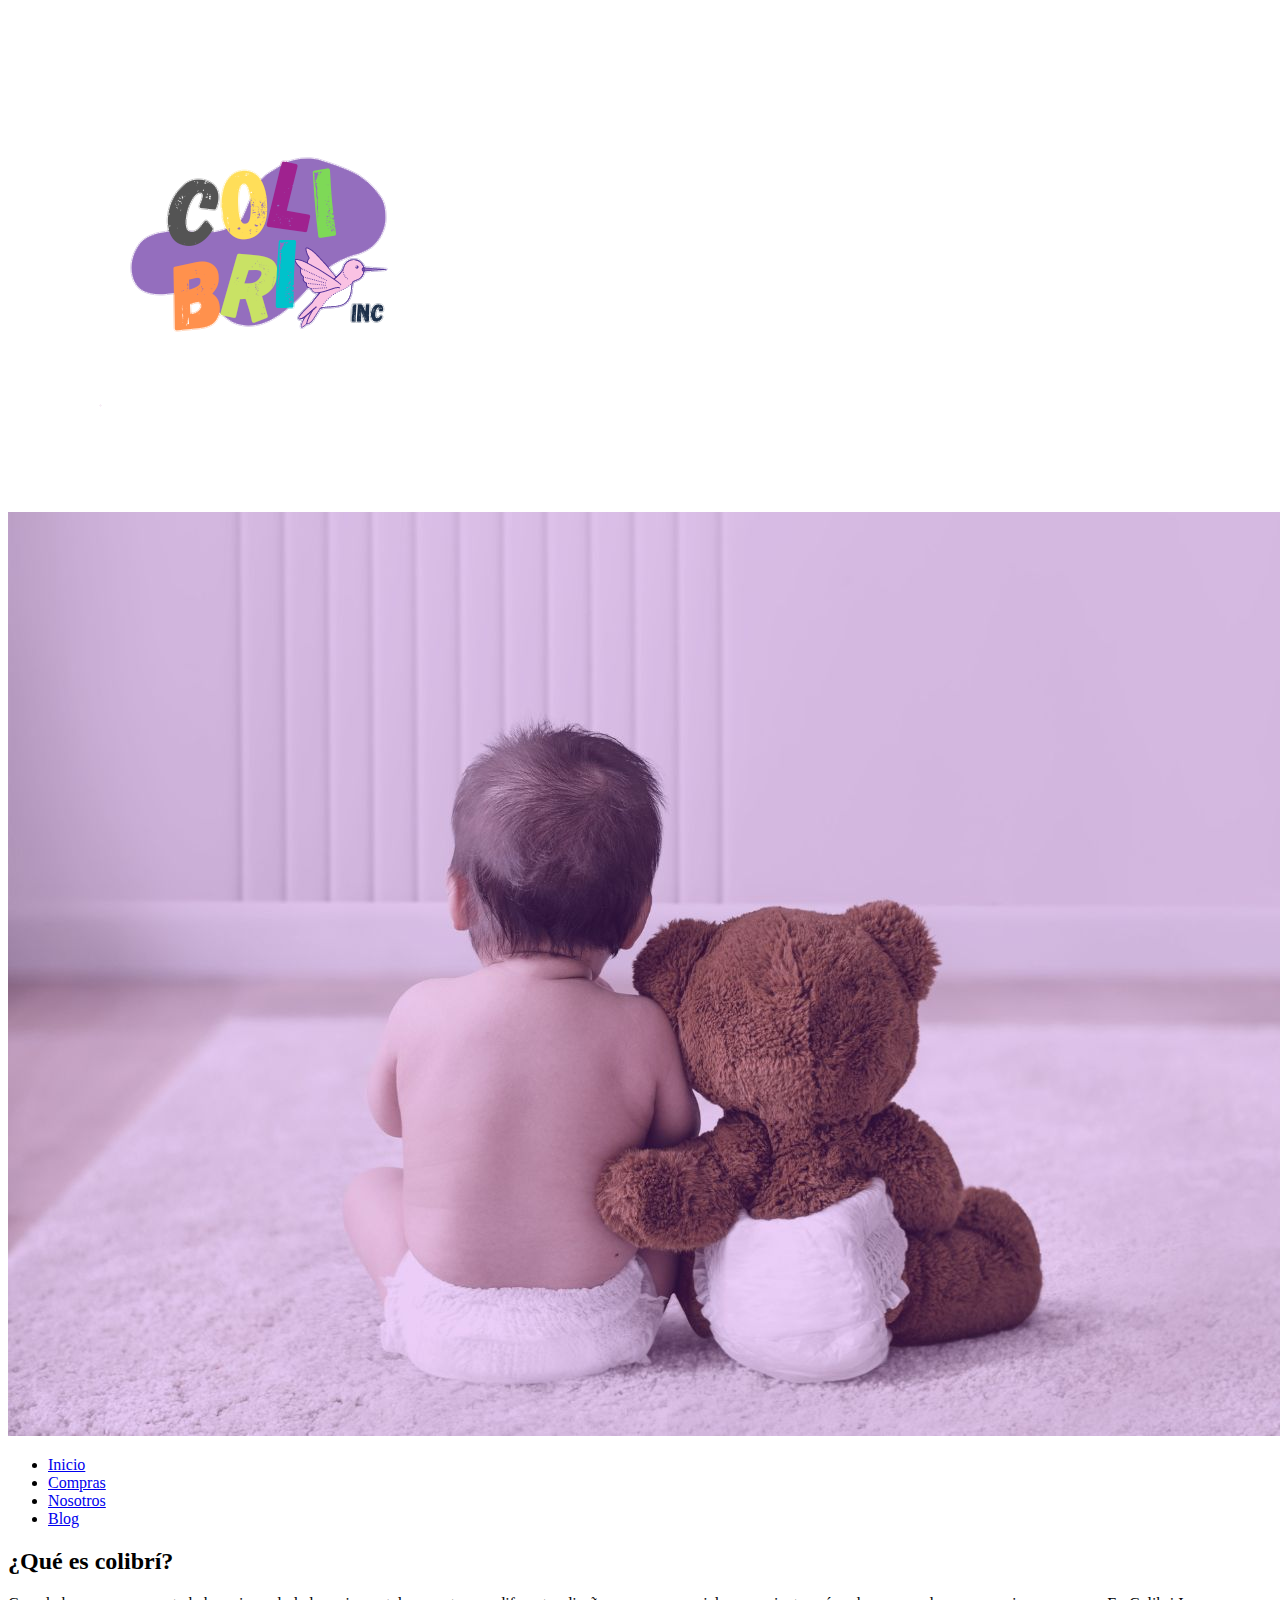
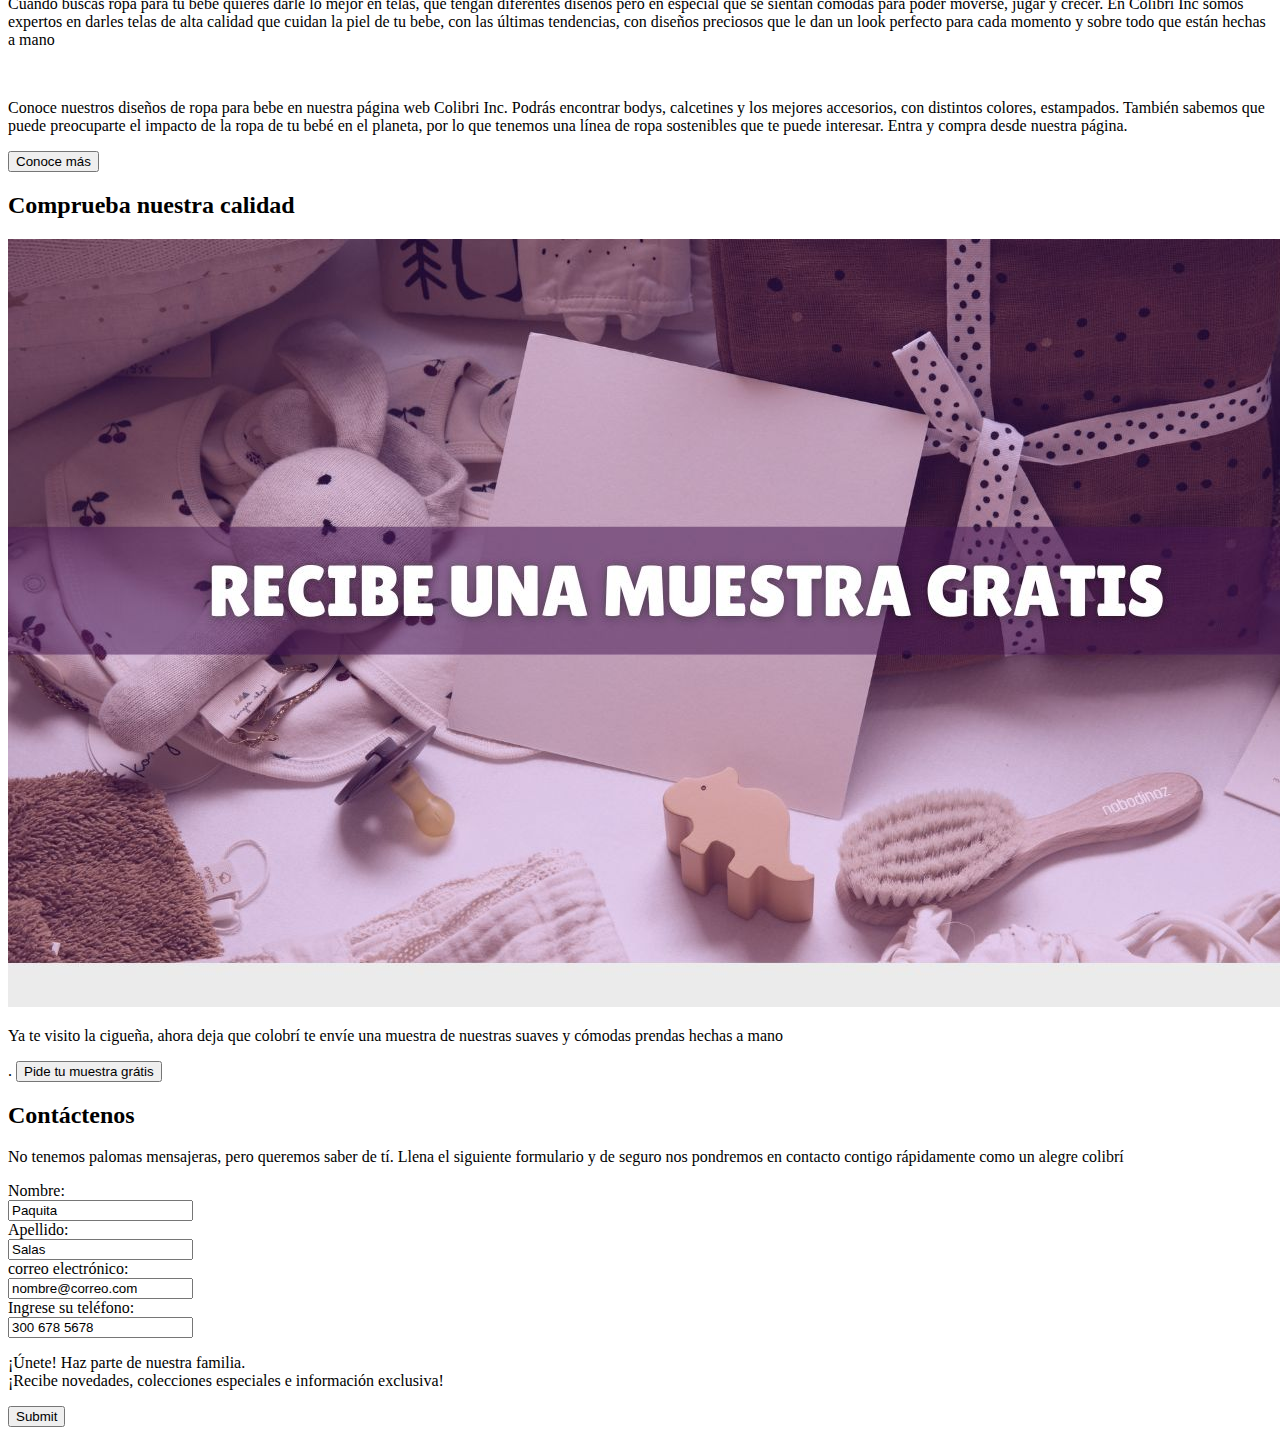
<file: index.html>
<!DOCTYPE html>
<!--dise de pagina realizado por andrea gomez castañeda. camilo andres mojica moreno-->
<html lang="en" dir="ltr">
  <head>
    <meta charset="utf-8">
    <meta name="description" content="pagina web colibri">
    <meta name="keywords" content="ropa, bebe, infante, hecho a mano">
    <meta name="author" content="Camilo Andres Mojica,Andrea Gomez Castañeda">
    <meta name="viewport" content="width=device-width, initial-scale=1.0">
    <title>Colibri.inc</title>
    <link rel="stylesheet" href="img/style.css">
  </head>
  <body>

<!--Barra de navegacion web personal-->
  <nav>

  <div class="nav-content">
    <div class="logo">
      <img class="imglogo"src="img/logo.png" alt="colibri">

      <!--este bebé va en el background en CSS, recordar quitarlo del HTML más adelante-->
      <img class="headerbackground"src="img/bebemorado.jpg" alt="bebebackground">
  </div>

  <ul class="nav-links">
    <li><a href="#.html">Inicio</a></li>
    <li><a href="compra/compra.html">Compras</a></li>
    <li><a href="informacion/nosotros.html">Nosotros</a></li>
    <li><a href="blog/blog.html">Blog</a></li>
  </ul>
</div>
</nav>
  <!--fin de la Barra de navegacion web personal-->

<!--area de contenido-->
  <section class="Nosotros">
    <div class="text">
      <h2>¿Qué es colibrí?</h2>

        <p>Cuando buscas ropa para tu bebe quieres darle lo mejor en telas, que tengan diferentes diseños pero en especial que se sientan cómodas para poder moverse, jugar y crecer. En Colibri Inc somos expertos en darles telas de alta calidad que cuidan la piel de tu bebe, con las últimas tendencias, con diseños preciosos que le dan un look perfecto para cada momento y sobre todo que están hechas a mano</p><br>
        <p>Conoce nuestros diseños de ropa para bebe en nuestra página web Colibri Inc. Podrás encontrar bodys, calcetines y los mejores accesorios, con distintos colores, estampados. También sabemos que puede preocuparte el impacto de la ropa de tu bebé en el planeta, por lo que tenemos una línea de ropa sostenibles que te puede interesar. Entra y compra desde nuestra página.
</p>
<button class="button button1">Conoce más</button>
      </div>
  </section>

  <section class="CTA">
    <div >
      <h2>Comprueba nuestra calidad</h2>
        <img class="muestragratis"src="img/muestragratis.jpg" alt="muestragratis">
        <p>Ya te visito la cigueña, ahora deja que colobrí te envíe una muestra de nuestras suaves y cómodas prendas hechas a mano</p>.
      <button class="button button1">Pide tu muestra grátis</button>
    </div>
  </section>

  <section class="Contacto">
    <p><h2>Contáctenos</h2>
    <p>No tenemos palomas mensajeras, pero queremos saber de tí. Llena el siguiente formulario y de seguro nos pondremos en contacto contigo rápidamente como un alegre colibrí</p>

    <form action="/action_page.php">
        <label for="fname">Nombre:</label><br>
        <input type="text" id="fname" name="fname" value="Paquita"><br>

        <label for="lname">Apellido:</label><br>
        <input type="text" id="lname" name="lname" value="Salas"><br>

        <label for="email">correo electrónico:</label><br>
        <input type="email" id="email" name="email" value="nombre@correo.com"><br>

        <label for="tel">Ingrese su teléfono:</label><br>
        <input type="tel" id="tel" name="tel" value="300 678 5678"><br>

            <p>¡Únete! Haz parte de nuestra familia. <br>
            ¡Recibe novedades, colecciones especiales e información exclusiva!</p>
        <input type="submit" value="Submit">
      </form>
    </section>

  <!--AREA DE <scrip DE JAVA-->
  <script>
    let nav = document.querySelector("nav");
    window.onscroll= function() {
      if(document.documentElement.scrollTop > 20){
      nav.classList.add("sticky");
    }else {
      nav.classList.remove("sticky");
     }
      }

  </script>

  </body>
</html>
</file>
<file: img/style.css>
/*GOOGLE FONTS*/
/*
@import url('https://fonts.googleapis.com/css2?family=Lilita+One&family=Roboto:wght@500&display=swap');

{
margin: 0;
padding: 0;
box-sizing: border-box;
text-decoration: none;
font-family: 'Lilita One',sans-serif;
}
/*barra de navegacion*/
/*
nav{
  position: fixed;
  top: 0;
  left: 0;
  width: 100%;
  padding: 20px;
  transition: all 0.4 ease;
}
nav .sticky{
  padding: 15px 20px;
  background: red;
  box-shadow: 0 5px 10px rgba(0, 0, 0, 0.1);
}
nav .nav-content{
height: 100%;
max-width: 1200px;
margin: auto;
display: flex;
align-items: center;
justify-content: space-between;
 }
 img imglogo{
   width: 300px;
   height: 150px;
 }
 nav .logo a{
   font-weight: 500px;
   font-size: 35px;
   color: #AF368D;
 }
nav.sticky .logo a{
  color: #AF368D;
}
.nav-content .nav-links{
  display: flex;
}
.nav-content .nav-links li{
  list-style: none;
  margin: 0 8px;
}
.nav-links li a{
  text-decoration: none;
  color: #AF368D;
  font-size: 18px;
  font-weight: 500px;
  padding: 10px 4px;
  transition: all 0.4 ease;
}
.nav-links li a:hover{
  color: blue;
}
/*fin de area de menu de navegacion*/
/*
.Nosotros{
  height: 100vh;
  width: 100%;
  background: url('bebe.jpg') no-repeat;
  background-size: cover;
  background-position: center;
  background-attachment: fixed;
  font-family: 'Lilita One', sans-serif;
}
h2{
  font-size: 30px;
  margin-bottom: 6px;
  color: #AF368D;
}
.text{
  text-align: justify;
  padding: 40px 80px;
  box-shadow: -5px 0 10px rgba(0, 0, 0, 0,5);
}
.button {
  border: none;
  color: white;
  padding: 15px 32px;
  text-align: center;
  text-decoration: none;
  display: inline-block;
  font-size: 16px;
  margin: 4px 2px;
  cursor: pointer;
}

.button1 {background-color: #9142E0;} /* Green */
 }
</file>
